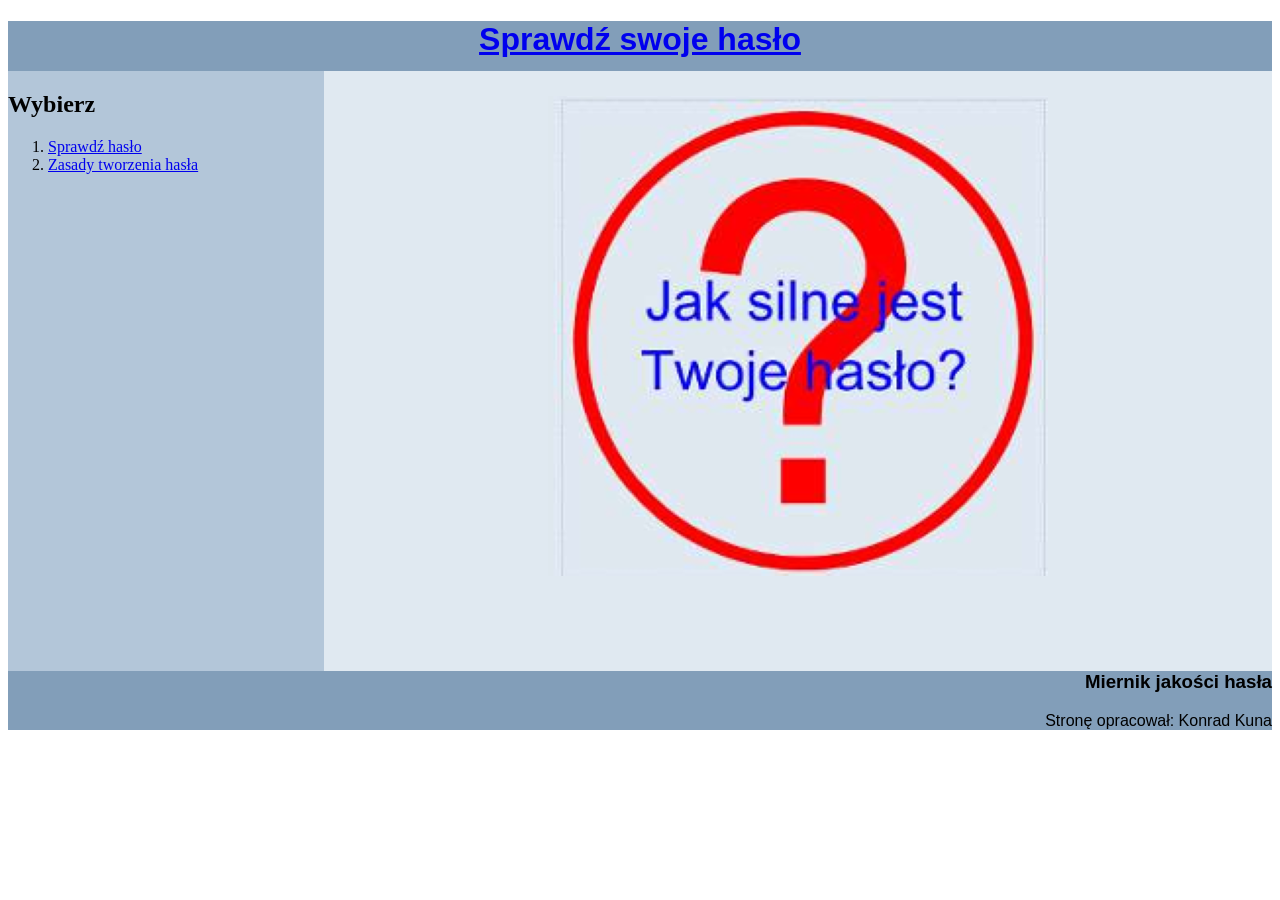
<file: index.html>
<!DOCTYPE html>
<html>
<head>
<meta charset="UTF-8">
<title>Miernik jakości hasła</title>
<link rel="stylesheet" href="styl3.css">
</head>
<body>
<header>
<h1><a href="index.html">Sprawdź swoje hasło </a> </h1>
</header>
<nav>
<h2>Wybierz</h2>
<ol>
<li><a href="haslo.html">Sprawdź hasło</a></li>
<li><a href="zasady.html">Zasady tworzenia hasła</a></li>
</ol>
</nav>
<main>
<img src="haslo1.png" alt="obraz haslo" />
</main>
<footer>
<h3>Miernik jakości hasła</h3>
<p>Stronę opracował: Konrad Kuna</p>
</footer>
</body>
</html>
</file>
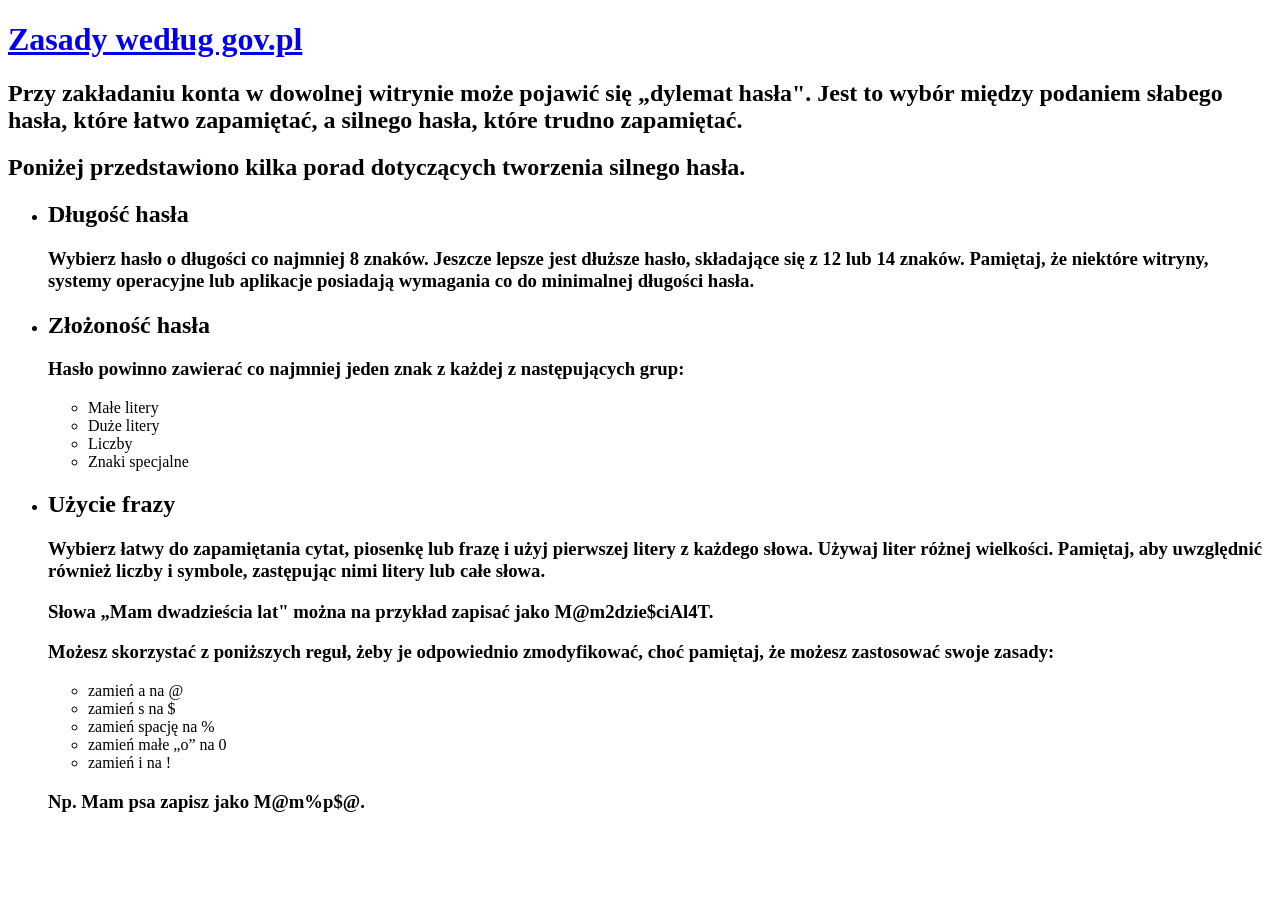
<file: zasady.html>
<!DOCTYPE html>
<html lang="pl">
<head>
    <meta charset="UTF-8">
    <title>Zasady tworzenia hasła</title>
</head>
<body>
    <a href="https://www.gov.pl/web/baza-wiedzy/jak-tworzyc-bezpieczne-hasla"><h1>Zasady według gov.pl</h1></a>
    <h2>Przy zakładaniu konta w dowolnej witrynie może pojawić się „dylemat hasła". Jest to wybór między podaniem słabego hasła, które łatwo zapamiętać, a silnego hasła, które trudno zapamiętać. </h2>
    <h2>Poniżej przedstawiono kilka porad dotyczących tworzenia silnego hasła. </h2>
    <ul>
        <li>
            <h2>Długość hasła </h2>
            <h3>Wybierz hasło o długości co najmniej 8 znaków. Jeszcze lepsze jest dłuższe hasło, składające się z 12 lub 14 znaków. Pamiętaj, że niektóre witryny, systemy operacyjne lub aplikacje posiadają wymagania co do minimalnej długości hasła. </h3>
        </li>
        <li>
            <h2>Złożoność hasła </h2>
            <h3>Hasło powinno zawierać co najmniej jeden znak z każdej z następujących grup: </h3>
            <ul>
                <li>Małe litery </li>
                <li>Duże litery </li>
                <li>Liczby </li>
                <li>Znaki specjalne </li>
            </ul>
        </li>
        <li>
            <h2>Użycie frazy </h2>
            <h3>Wybierz łatwy do zapamiętania cytat, piosenkę lub frazę i użyj pierwszej litery z każdego słowa. Używaj liter różnej wielkości. Pamiętaj, aby uwzględnić również liczby i symbole, zastępując nimi litery lub całe słowa. </h3>
            <h3>Słowa „Mam dwadzieścia lat" można na przykład zapisać jako M@m2dzie$ciAl4T. </h3>
            <h3>Możesz skorzystać z poniższych reguł, żeby je odpowiednio zmodyfikować, choć pamiętaj, że możesz zastosować swoje zasady: </h3>
            <ul>
                <li>zamień a na @ </li>
                <li>zamień s na $ </li>
                <li>zamień spację na % </li>
                <li>zamień małe „o” na 0 </li>
                <li>zamień i na ! </li>
            </ul>
            <h3>Np. Mam psa zapisz jako M@m%p$@. </h3>
        </li>
    </ul>
</body>
</html>
</file>
<file: styl3.css>
header {
background: #829EB9;
height: 50px;
font-family: Arial;
text-align: center;
}
nav {
background: #B3C6D9;
height: 600px;
width: 25%;
float: left;
}
main {
background: #E0E9F1;
height: 600px;
width: 75%;
text-align: center;
float: left
}
img{
    margin-top: 25px;
}
footer {
background: #829EB9;
font-family: Arial;
text-align: right;
clear: both;
}
</file>
